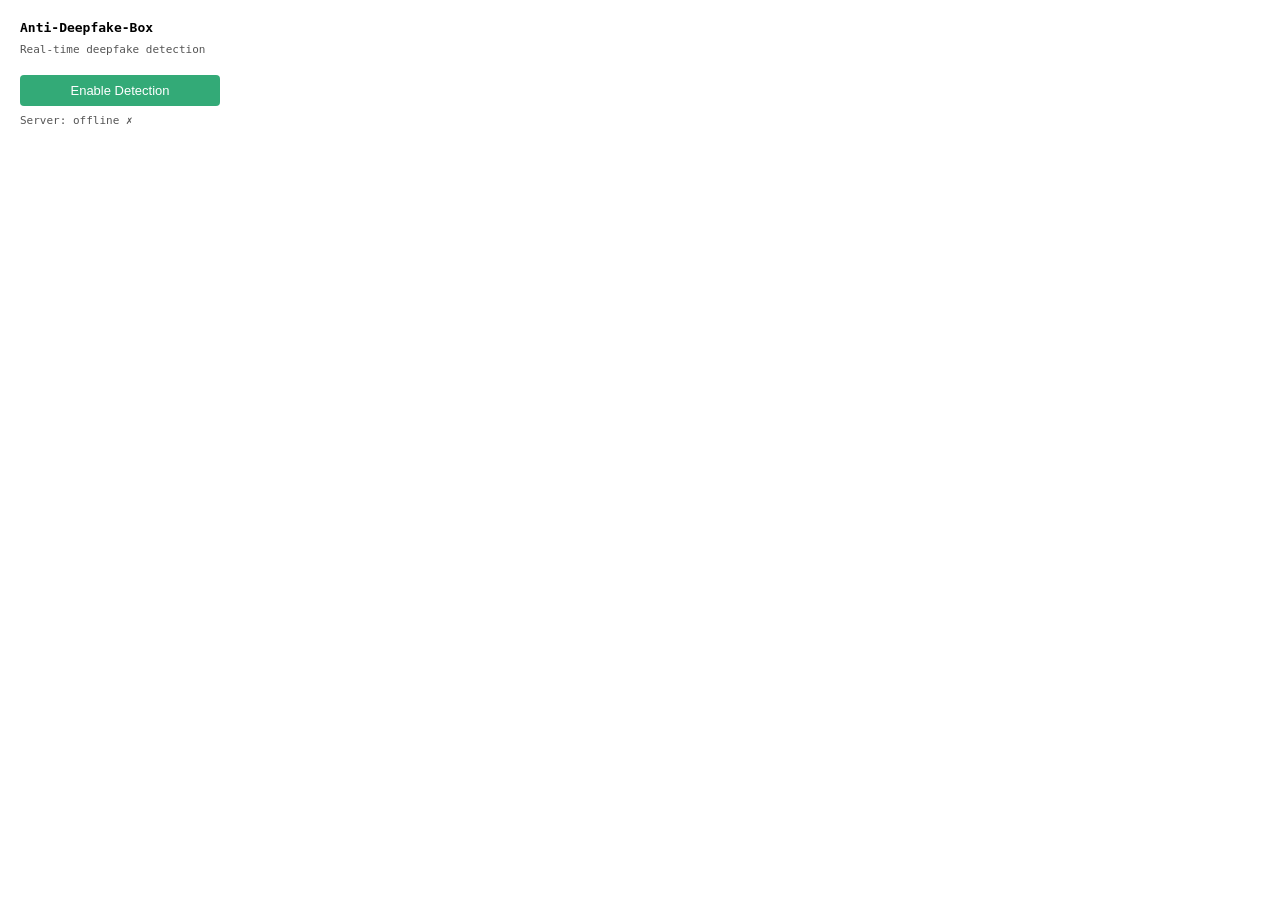
<file: extension/popup.html>
<!DOCTYPE html>
<html>
<head>
<meta charset="utf-8">
<style>
  body { width:200px; padding:12px; font-family:monospace; font-size:13px; }
  button { width:100%; padding:8px; margin-top:8px; cursor:pointer;
           border:none; border-radius:4px; font-size:13px; }
  #toggle { background:#3a7; color:#fff; }
  #toggle.off { background:#e55; }
  .label { color:#555; font-size:11px; margin-top:8px; }
</style>
</head>
<body>
  <b>Anti-Deepfake-Box</b>
  <p class="label">Real-time deepfake detection</p>
  <button id="toggle">Enable Detection</button>
  <p class="label">Server: <span id="srv">checking...</span></p>
  <script>
    let enabled = false;
    const btn = document.getElementById('toggle');
    btn.onclick = () => {
      enabled = !enabled;
      btn.textContent = enabled ? 'Disable Detection' : 'Enable Detection';
      btn.classList.toggle('off', enabled);
      chrome.tabs.query({active:true,currentWindow:true}, tabs =>
        chrome.tabs.sendMessage(tabs[0].id, {action:'toggle'})
      );
    };
    fetch('http://localhost:8000/health')
      .then(r => r.json())
      .then(() => { document.getElementById('srv').textContent = 'online ✓'; })
      .catch(() => { document.getElementById('srv').textContent = 'offline ✗'; });
  </script>
</body>
</html>
</file>
